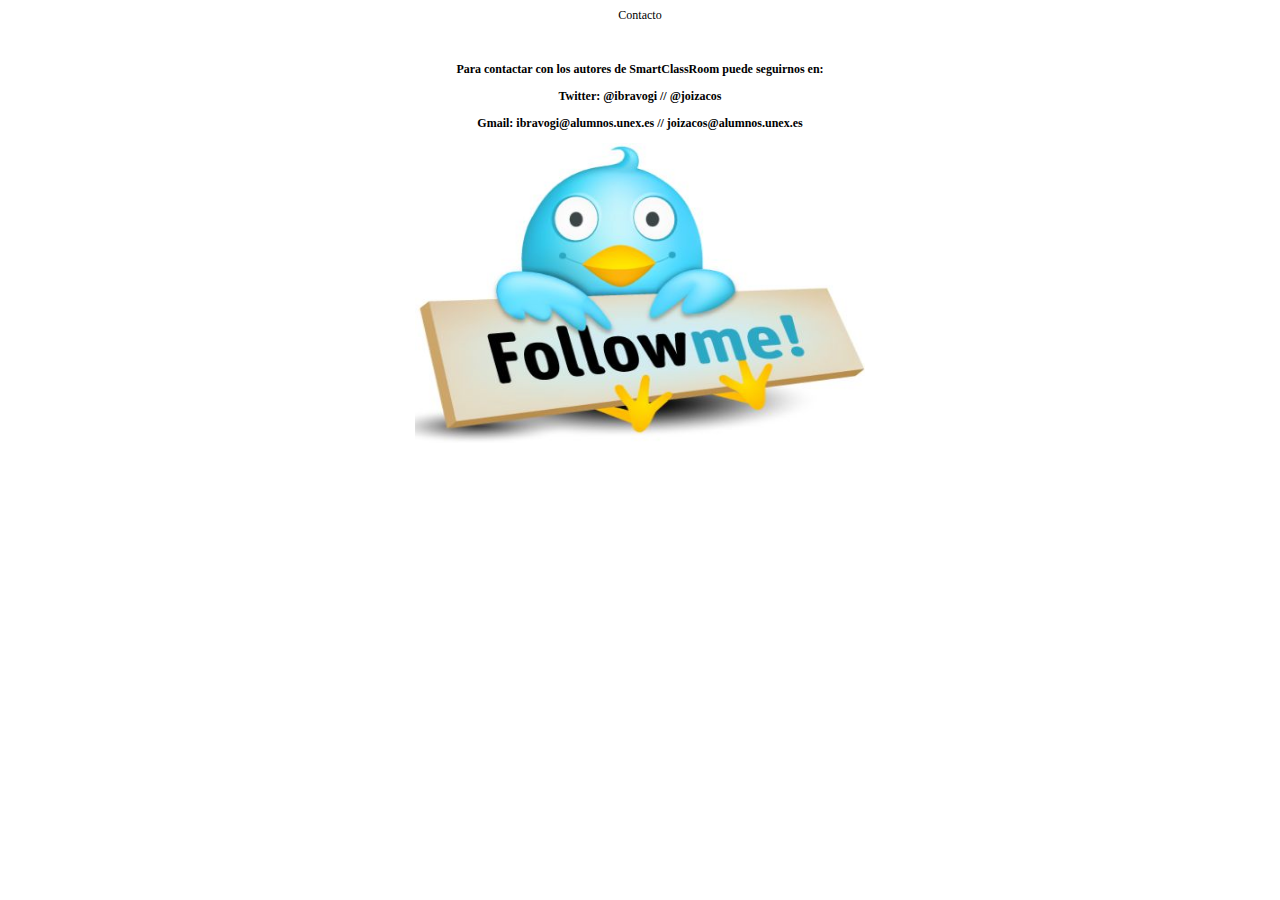
<file: assets/www/contactoWeb.html>
<html>
<head>
</head>

<body id="paginasFormularios">
<p><div id="opcionFormulario" style="text-align:center; font-size:12px;">
  <p>Contacto</p>
  <p>&nbsp;</p>
<p><strong>Para contactar con los autores de SmartClassRoom puede seguirnos en:</strong></p>
<p><strong>Twitter: @ibravogi // @joizacos</strong></p>
<p><strong>Gmail: ibravogi@alumnos.unex.es // joizacos@alumnos.unex.es</strong></p>
<img src= "images/seguidores.png" width="450" height="300"> 
</div></p>

</div>

</BODY>
</HTML>
</file>
